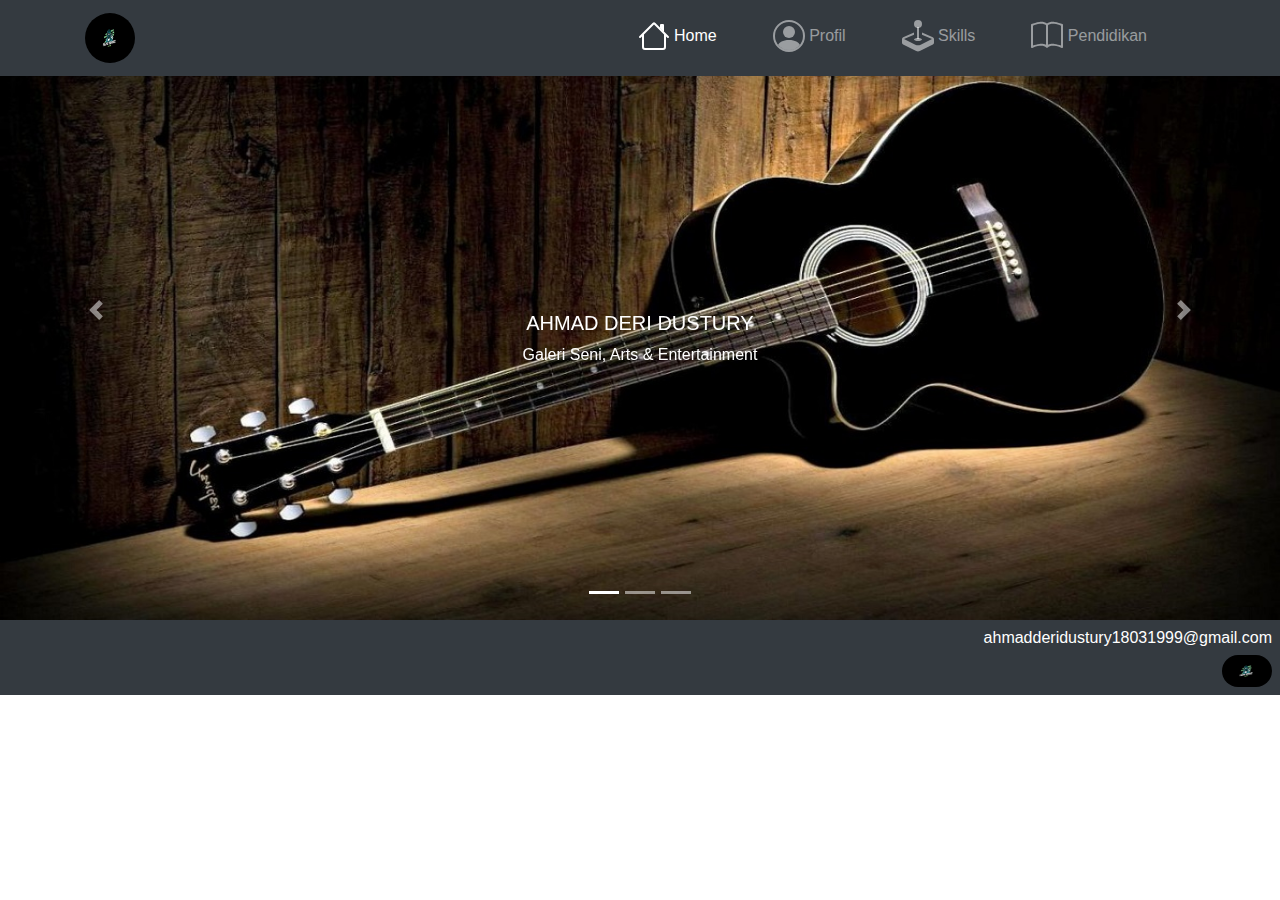
<file: index.html>
<!DOCTYPE html>
<html>
<head>
	<title>Cover</title>
	<link rel="icon" href="./assets/img/logo.jpg">

	<!-- Required meta tags -->
	<meta charset="utf-8">
	<meta name="viewport" content="width=device-width, initial-scale=1, shrink-to-fit=no">

	<!-- Bootstrap CSS -->
	<link rel="stylesheet" href="./assets/css/bootstrap.min.css">

	<!-- my css -->
	<link rel="stylesheet" href="./assets/style.css">
</head>
<body>

	<nav class="navbar fixed-top navbar-expand-lg navbar-dark bg-dark">
		<div class="container">

			<a class="navbar-brand" href="#">
				<img src="./assets/img/logo.jpg" class="rounded-circle" width="50" height="50" alt="" loading="lazy">
			</a>
			<button class="navbar-toggler" type="button" data-toggle="collapse" data-target="#navbarNavAltMarkup" aria-controls="navbarNavAltMarkup" aria-expanded="false" aria-label="Toggle navigation">
				<span class="navbar-toggler-icon"></span>
			</button>
			<div class="collapse navbar-collapse" id="navbarNavAltMarkup">
				<div class="navbar-nav ml-auto" >
					<a class="nav-link active" href="#"><svg width="2em" height="2em" viewBox="0 0 16 16" class="bi bi-house" fill="currentColor" xmlns="http://www.w3.org/2000/svg">
						<path fill-rule="evenodd" d="M2 13.5V7h1v6.5a.5.5 0 0 0 .5.5h9a.5.5 0 0 0 .5-.5V7h1v6.5a1.5 1.5 0 0 1-1.5 1.5h-9A1.5 1.5 0 0 1 2 13.5zm11-11V6l-2-2V2.5a.5.5 0 0 1 .5-.5h1a.5.5 0 0 1 .5.5z"/>
						<path fill-rule="evenodd" d="M7.293 1.5a1 1 0 0 1 1.414 0l6.647 6.646a.5.5 0 0 1-.708.708L8 2.207 1.354 8.854a.5.5 0 1 1-.708-.708L7.293 1.5z"/>
					</svg><span class="sr-only">(current)</span> <label>Home</label></a>

					<a class="nav-link" href="profil.html"><svg width="2em" height="2em" viewBox="0 0 16 16" class="bi bi-person-circle" fill="currentColor" xmlns="http://www.w3.org/2000/svg">
						<path d="M13.468 12.37C12.758 11.226 11.195 10 8 10s-4.757 1.225-5.468 2.37A6.987 6.987 0 0 0 8 15a6.987 6.987 0 0 0 5.468-2.63z"/>
						<path fill-rule="evenodd" d="M8 9a3 3 0 1 0 0-6 3 3 0 0 0 0 6z"/>
						<path fill-rule="evenodd" d="M8 1a7 7 0 1 0 0 14A7 7 0 0 0 8 1zM0 8a8 8 0 1 1 16 0A8 8 0 0 1 0 8z"/>
					</svg> <label>Profil</label></a>

					<a class="nav-link" href="skill.html"><svg width="2em" height="2em" viewBox="0 0 16 16" class="bi bi-joystick" fill="currentColor" xmlns="http://www.w3.org/2000/svg">
						<path d="M7.106 15.553L.553 12.276A1 1 0 0 1 0 11.382V9.471a1 1 0 0 1 .606-.89L6 6.269v1.088L1 9.5l5.658 2.83a3 3 0 0 0 2.684 0L15 9.5l-5-2.143V6.27l5.394 2.312a1 1 0 0 1 .606.89v1.911a1 1 0 0 1-.553.894l-6.553 3.277a2 2 0 0 1-1.788 0z"/>
						<path fill-rule="evenodd" d="M7.5 9.5v-6h1v6h-1z"/>
						<path d="M10 9.75c0 .414-.895.75-2 .75s-2-.336-2-.75S6.895 9 8 9s2 .336 2 .75zM10 2a2 2 0 1 1-4 0 2 2 0 0 1 4 0z"/>
					</svg> <label>Skills</label></a>
					<a class="nav-link " href="pendidikan.html" tabindex="-1" aria-disabled="true"><svg width="2em" height="2em" viewBox="0 0 16 16" class="bi bi-book" fill="currentColor" xmlns="http://www.w3.org/2000/svg">

						<path fill-rule="evenodd" d="M1 2.828v9.923c.918-.35 2.107-.692 3.287-.81 1.094-.111 2.278-.039 3.213.492V2.687c-.654-.689-1.782-.886-3.112-.752-1.234.124-2.503.523-3.388.893zm7.5-.141v9.746c.935-.53 2.12-.603 3.213-.493 1.18.12 2.37.461 3.287.811V2.828c-.885-.37-2.154-.769-3.388-.893-1.33-.134-2.458.063-3.112.752zM8 1.783C7.015.936 5.587.81 4.287.94c-1.514.153-3.042.672-3.994 1.105A.5.5 0 0 0 0 2.5v11a.5.5 0 0 0 .707.455c.882-.4 2.303-.881 3.68-1.02 1.409-.142 2.59.087 3.223.877a.5.5 0 0 0 .78 0c.633-.79 1.814-1.019 3.222-.877 1.378.139 2.8.62 3.681 1.02A.5.5 0 0 0 16 13.5v-11a.5.5 0 0 0-.293-.455c-.952-.433-2.48-.952-3.994-1.105C10.413.809 8.985.936 8 1.783z"/>
					</svg> <label for="">Pendidikan</label></a>
				</div>
			</div>
		</div>
	</nav>

	<!-- slide -->
	<div id="carouselExampleCaptions" class="carousel slide" data-interval= "2000"data-ride="carousel">
		<ol class="carousel-indicators">
			<li data-target="#carouselExampleCaptions" data-slide-to="0" class="active"></li>
			<li data-target="#carouselExampleCaptions" data-slide-to="1"></li>
			<li data-target="#carouselExampleCaptions" data-slide-to="2"></li>
		</ol>
		<div class="carousel-inner">
			<div class="carousel-item active">
				<img src="./assets/img/cover1.jpg" class="d-block w-100" alt="...">
				<div class="carousel-caption d-none d-md-block">
					<h5>AHMAD DERI DUSTURY</h5>
					<p>Galeri Seni, Arts & Entertainment</p>
				</div>
			</div>
			<div class="carousel-item">
				<img src="./assets/img/cover2.jpg" class="d-block w-100" alt="...">
				<div class="carousel-caption d-none d-md-block">
					<h5>AHMAD DERI DUSTURY</h5>
					<p>Galeri Seni, Arts & Entertainment</p>
				</div>
			</div>
			<div class="carousel-item">
				<img src="./assets/img/cover3.jpg" class="d-block w-100" alt="...">
				<div class="carousel-caption d-none d-md-block ">
					<h5>AHMAD DERI DUSTURY</h5>
					<p>Galeri Seni, Arts & Entertainment</p>
				</div>
			</div>
		</div>
		<a class="carousel-control-prev" href="#carouselExampleCaptions" role="button" data-slide="prev">
			<span class="carousel-control-prev-icon" aria-hidden="true"></span>
			<span class="sr-only">Previous</span>
		</a>
		<a class="carousel-control-next" href="#carouselExampleCaptions" role="button" data-slide="next">
			<span class="carousel-control-next-icon" aria-hidden="true"></span>
			<span class="sr-only">Next</span>
		</a>
	</div>

	
	<footer class="text-right p-2 bg-dark"> 
		<h6 style="color: white">ahmadderidustury18031999@gmail.com</h6>
		<img src="./assets/img/logo.jpg" style="width: 50px" class="rounded-pill">
	</footer>	
	
	<script src="https://code.jquery.com/jquery-3.5.1.slim.min.js"></script>
	<script src="./assets/js/bootstrap.bundle.min.js"></script>
</body>
</html>
</file>
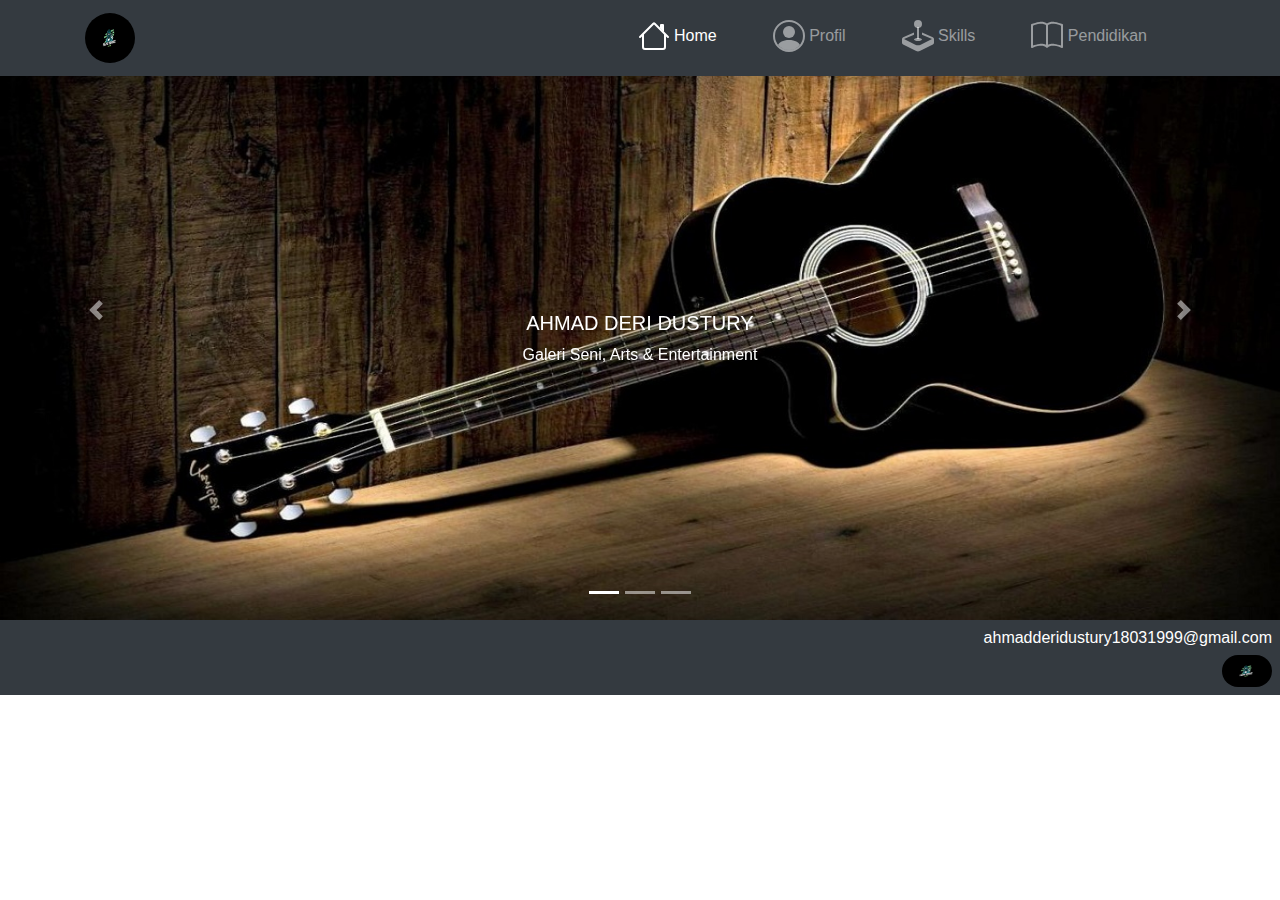
<file: cover.html>
<!DOCTYPE html>
<html>
<head>
	<title>Cover</title>
	<link rel="icon" href="./assets/img/logo.jpg">

	<!-- Required meta tags -->
	<meta charset="utf-8">
	<meta name="viewport" content="width=device-width, initial-scale=1, shrink-to-fit=no">

	<!-- Bootstrap CSS -->
	<link rel="stylesheet" href="./assets/css/bootstrap.min.css">

	<!-- my css -->
	<link rel="stylesheet" href="./assets/style.css">
</head>
<body>

	<nav class="navbar fixed-top navbar-expand-lg navbar-dark bg-dark">
		<div class="container">

			<a class="navbar-brand" href="#">
				<img src="./assets/img/logo.jpg" class="rounded-circle" width="50" height="50" alt="" loading="lazy">
			</a>
			<button class="navbar-toggler" type="button" data-toggle="collapse" data-target="#navbarNavAltMarkup" aria-controls="navbarNavAltMarkup" aria-expanded="false" aria-label="Toggle navigation">
				<span class="navbar-toggler-icon"></span>
			</button>
			<div class="collapse navbar-collapse" id="navbarNavAltMarkup">
				<div class="navbar-nav ml-auto" >
					<a class="nav-link active" href="#"><svg width="2em" height="2em" viewBox="0 0 16 16" class="bi bi-house" fill="currentColor" xmlns="http://www.w3.org/2000/svg">
						<path fill-rule="evenodd" d="M2 13.5V7h1v6.5a.5.5 0 0 0 .5.5h9a.5.5 0 0 0 .5-.5V7h1v6.5a1.5 1.5 0 0 1-1.5 1.5h-9A1.5 1.5 0 0 1 2 13.5zm11-11V6l-2-2V2.5a.5.5 0 0 1 .5-.5h1a.5.5 0 0 1 .5.5z"/>
						<path fill-rule="evenodd" d="M7.293 1.5a1 1 0 0 1 1.414 0l6.647 6.646a.5.5 0 0 1-.708.708L8 2.207 1.354 8.854a.5.5 0 1 1-.708-.708L7.293 1.5z"/>
					</svg><span class="sr-only">(current)</span> <label>Home</label></a>

					<a class="nav-link" href="profil.html"><svg width="2em" height="2em" viewBox="0 0 16 16" class="bi bi-person-circle" fill="currentColor" xmlns="http://www.w3.org/2000/svg">
						<path d="M13.468 12.37C12.758 11.226 11.195 10 8 10s-4.757 1.225-5.468 2.37A6.987 6.987 0 0 0 8 15a6.987 6.987 0 0 0 5.468-2.63z"/>
						<path fill-rule="evenodd" d="M8 9a3 3 0 1 0 0-6 3 3 0 0 0 0 6z"/>
						<path fill-rule="evenodd" d="M8 1a7 7 0 1 0 0 14A7 7 0 0 0 8 1zM0 8a8 8 0 1 1 16 0A8 8 0 0 1 0 8z"/>
					</svg> <label>Profil</label></a>

					<a class="nav-link" href="skill.html"><svg width="2em" height="2em" viewBox="0 0 16 16" class="bi bi-joystick" fill="currentColor" xmlns="http://www.w3.org/2000/svg">
						<path d="M7.106 15.553L.553 12.276A1 1 0 0 1 0 11.382V9.471a1 1 0 0 1 .606-.89L6 6.269v1.088L1 9.5l5.658 2.83a3 3 0 0 0 2.684 0L15 9.5l-5-2.143V6.27l5.394 2.312a1 1 0 0 1 .606.89v1.911a1 1 0 0 1-.553.894l-6.553 3.277a2 2 0 0 1-1.788 0z"/>
						<path fill-rule="evenodd" d="M7.5 9.5v-6h1v6h-1z"/>
						<path d="M10 9.75c0 .414-.895.75-2 .75s-2-.336-2-.75S6.895 9 8 9s2 .336 2 .75zM10 2a2 2 0 1 1-4 0 2 2 0 0 1 4 0z"/>
					</svg> <label>Skills</label></a>
					<a class="nav-link " href="pendidikan.html" tabindex="-1" aria-disabled="true"><svg width="2em" height="2em" viewBox="0 0 16 16" class="bi bi-book" fill="currentColor" xmlns="http://www.w3.org/2000/svg">

						<path fill-rule="evenodd" d="M1 2.828v9.923c.918-.35 2.107-.692 3.287-.81 1.094-.111 2.278-.039 3.213.492V2.687c-.654-.689-1.782-.886-3.112-.752-1.234.124-2.503.523-3.388.893zm7.5-.141v9.746c.935-.53 2.12-.603 3.213-.493 1.18.12 2.37.461 3.287.811V2.828c-.885-.37-2.154-.769-3.388-.893-1.33-.134-2.458.063-3.112.752zM8 1.783C7.015.936 5.587.81 4.287.94c-1.514.153-3.042.672-3.994 1.105A.5.5 0 0 0 0 2.5v11a.5.5 0 0 0 .707.455c.882-.4 2.303-.881 3.68-1.02 1.409-.142 2.59.087 3.223.877a.5.5 0 0 0 .78 0c.633-.79 1.814-1.019 3.222-.877 1.378.139 2.8.62 3.681 1.02A.5.5 0 0 0 16 13.5v-11a.5.5 0 0 0-.293-.455c-.952-.433-2.48-.952-3.994-1.105C10.413.809 8.985.936 8 1.783z"/>
					</svg> <label for="">Pendidikan</label></a>
				</div>
			</div>
		</div>
	</nav>

	<!-- slide -->
	<div id="carouselExampleCaptions" class="carousel slide" data-interval= "2000"data-ride="carousel">
		<ol class="carousel-indicators">
			<li data-target="#carouselExampleCaptions" data-slide-to="0" class="active"></li>
			<li data-target="#carouselExampleCaptions" data-slide-to="1"></li>
			<li data-target="#carouselExampleCaptions" data-slide-to="2"></li>
		</ol>
		<div class="carousel-inner">
			<div class="carousel-item active">
				<img src="./assets/img/cover1.jpg" class="d-block w-100" alt="...">
				<div class="carousel-caption d-none d-md-block">
					<h5>AHMAD DERI DUSTURY</h5>
					<p>Galeri Seni, Arts & Entertainment</p>
				</div>
			</div>
			<div class="carousel-item">
				<img src="./assets/img/cover2.jpg" class="d-block w-100" alt="...">
				<div class="carousel-caption d-none d-md-block">
					<h5>AHMAD DERI DUSTURY</h5>
					<p>Galeri Seni, Arts & Entertainment</p>
				</div>
			</div>
			<div class="carousel-item">
				<img src="./assets/img/cover3.jpg" class="d-block w-100" alt="...">
				<div class="carousel-caption d-none d-md-block ">
					<h5>AHMAD DERI DUSTURY</h5>
					<p>Galeri Seni, Arts & Entertainment</p>
				</div>
			</div>
		</div>
		<a class="carousel-control-prev" href="#carouselExampleCaptions" role="button" data-slide="prev">
			<span class="carousel-control-prev-icon" aria-hidden="true"></span>
			<span class="sr-only">Previous</span>
		</a>
		<a class="carousel-control-next" href="#carouselExampleCaptions" role="button" data-slide="next">
			<span class="carousel-control-next-icon" aria-hidden="true"></span>
			<span class="sr-only">Next</span>
		</a>
	</div>

	
	<footer class="text-right p-2 bg-dark"> 
		<h6 style="color: white">ahmadderidustury18031999@gmail.com</h6>
		<img src="./assets/img/logo.jpg" style="width: 50px" class="rounded-pill">
	</footer>	
	
	<script src="https://code.jquery.com/jquery-3.5.1.slim.min.js"></script>
	<script src="./assets/js/bootstrap.bundle.min.js"></script>
</body>
</html>
</file>
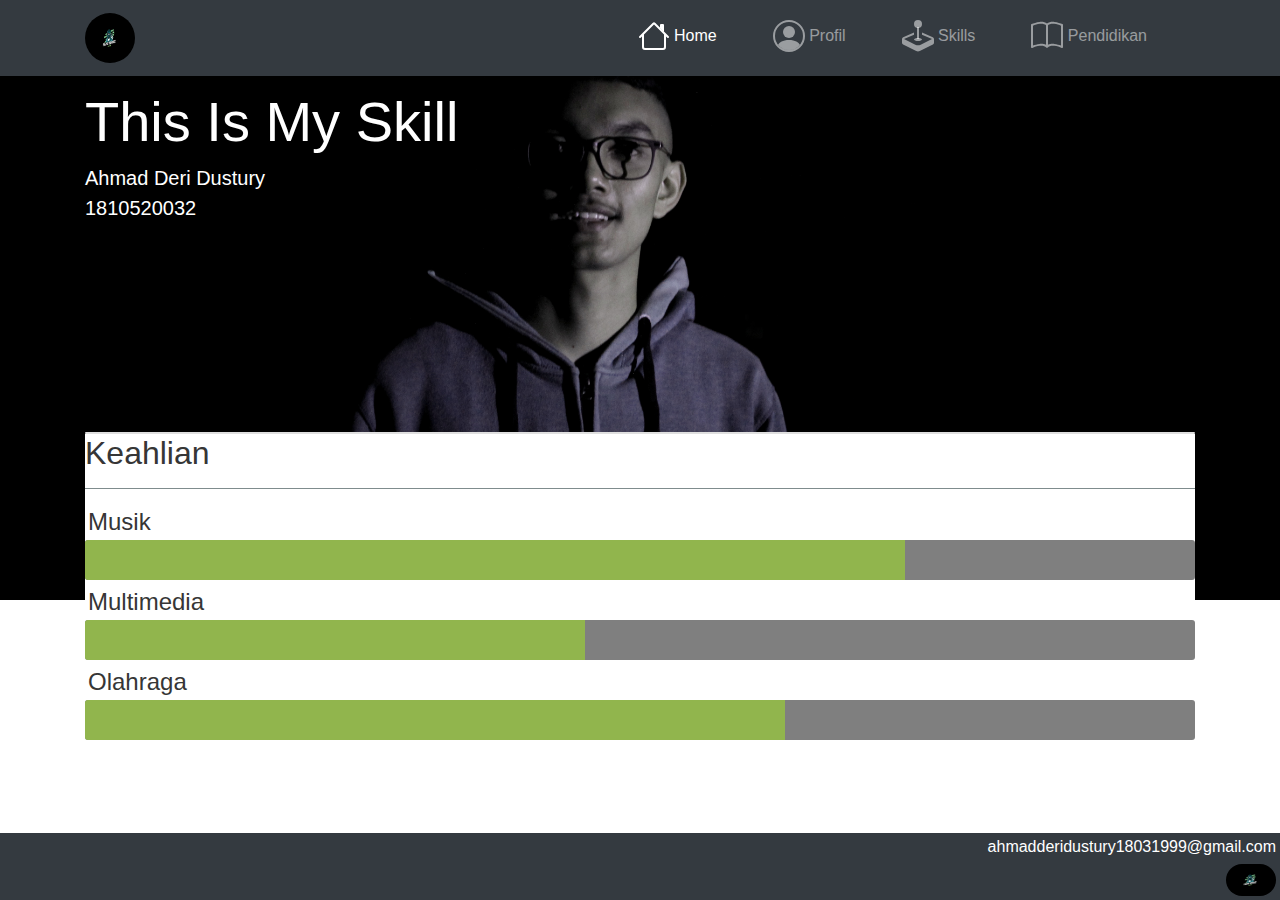
<file: skill.html>
<!doctype html>
<html lang="en">
<head>
    <!-- Required meta tags -->
    <meta charset="utf-8">
    <meta name="viewport" content="width=device-width, initial-scale=1, shrink-to-fit=no">

    <!-- Bootstrap CSS -->
    <link rel="stylesheet" href="./assets/css/bootstrap.min.css">

    <!-- my css -->
    <link rel="stylesheet" href="./assets/style.css">

    <title>Skill</title>
    <link rel="icon" href="./assets/img/logo.jpg">
</head>
<body style="background-color: white;">
    <nav class="navbar fixed-top navbar-expand-lg navbar-dark bg-dark">
        <div class="container">

            <a class="navbar-brand" href="#">
                <img src="./assets/img/logo.jpg" class="rounded-circle" width="50" height="50" alt="" loading="lazy">
            </a>
            <button class="navbar-toggler" type="button" data-toggle="collapse" data-target="#navbarNavAltMarkup" aria-controls="navbarNavAltMarkup" aria-expanded="false" aria-label="Toggle navigation">
                <span class="navbar-toggler-icon"></span>
            </button>
            <div class="collapse navbar-collapse" id="navbarNavAltMarkup">
                <div class="navbar-nav ml-auto" >
                    <a class="nav-link active" href="cover.html"><svg width="2em" height="2em" viewBox="0 0 16 16" class="bi bi-house" fill="currentColor" xmlns="http://www.w3.org/2000/svg">
                        <path fill-rule="evenodd" d="M2 13.5V7h1v6.5a.5.5 0 0 0 .5.5h9a.5.5 0 0 0 .5-.5V7h1v6.5a1.5 1.5 0 0 1-1.5 1.5h-9A1.5 1.5 0 0 1 2 13.5zm11-11V6l-2-2V2.5a.5.5 0 0 1 .5-.5h1a.5.5 0 0 1 .5.5z"/>
                        <path fill-rule="evenodd" d="M7.293 1.5a1 1 0 0 1 1.414 0l6.647 6.646a.5.5 0 0 1-.708.708L8 2.207 1.354 8.854a.5.5 0 1 1-.708-.708L7.293 1.5z"/>
                    </svg><span class="sr-only">(current)</span> <label>Home</label></a>

                    <a class="nav-link" href="profil.html"><svg width="2em" height="2em" viewBox="0 0 16 16" class="bi bi-person-circle" fill="currentColor" xmlns="http://www.w3.org/2000/svg">
                        <path d="M13.468 12.37C12.758 11.226 11.195 10 8 10s-4.757 1.225-5.468 2.37A6.987 6.987 0 0 0 8 15a6.987 6.987 0 0 0 5.468-2.63z"/>
                        <path fill-rule="evenodd" d="M8 9a3 3 0 1 0 0-6 3 3 0 0 0 0 6z"/>
                        <path fill-rule="evenodd" d="M8 1a7 7 0 1 0 0 14A7 7 0 0 0 8 1zM0 8a8 8 0 1 1 16 0A8 8 0 0 1 0 8z"/>
                    </svg> <label>Profil</label></a>

                    <a class="nav-link" href="skill.html"><svg width="2em" height="2em" viewBox="0 0 16 16" class="bi bi-joystick" fill="currentColor" xmlns="http://www.w3.org/2000/svg">
                        <path d="M7.106 15.553L.553 12.276A1 1 0 0 1 0 11.382V9.471a1 1 0 0 1 .606-.89L6 6.269v1.088L1 9.5l5.658 2.83a3 3 0 0 0 2.684 0L15 9.5l-5-2.143V6.27l5.394 2.312a1 1 0 0 1 .606.89v1.911a1 1 0 0 1-.553.894l-6.553 3.277a2 2 0 0 1-1.788 0z"/>
                        <path fill-rule="evenodd" d="M7.5 9.5v-6h1v6h-1z"/>
                        <path d="M10 9.75c0 .414-.895.75-2 .75s-2-.336-2-.75S6.895 9 8 9s2 .336 2 .75zM10 2a2 2 0 1 1-4 0 2 2 0 0 1 4 0z"/>
                    </svg> <label>Skills</label></a>
                    <a class="nav-link " href="pendidikan.html" tabindex="-1" aria-disabled="true"><svg width="2em" height="2em" viewBox="0 0 16 16" class="bi bi-book" fill="currentColor" xmlns="http://www.w3.org/2000/svg">
                        <path fill-rule="evenodd" d="M1 2.828v9.923c.918-.35 2.107-.692 3.287-.81 1.094-.111 2.278-.039 3.213.492V2.687c-.654-.689-1.782-.886-3.112-.752-1.234.124-2.503.523-3.388.893zm7.5-.141v9.746c.935-.53 2.12-.603 3.213-.493 1.18.12 2.37.461 3.287.811V2.828c-.885-.37-2.154-.769-3.388-.893-1.33-.134-2.458.063-3.112.752zM8 1.783C7.015.936 5.587.81 4.287.94c-1.514.153-3.042.672-3.994 1.105A.5.5 0 0 0 0 2.5v11a.5.5 0 0 0 .707.455c.882-.4 2.303-.881 3.68-1.02 1.409-.142 2.59.087 3.223.877a.5.5 0 0 0 .78 0c.633-.79 1.814-1.019 3.222-.877 1.378.139 2.8.62 3.681 1.02A.5.5 0 0 0 16 13.5v-11a.5.5 0 0 0-.293-.455c-.952-.433-2.48-.952-3.994-1.105C10.413.809 8.985.936 8 1.783z"/>
                    </svg> <label for="">Pendidikan</label></a>
                </div>
            </div>
        </div>
    </nav>

    <div class="jumbotron jumbotron-fluid">
        <div class="container">
            <br>
            <h1 class="display-4 text-white">This Is My Skill </h1>
            <p class="lead text-white">Ahmad Deri Dustury <br>1810520032</p>
        </div>
    </div>
    <div class="container"> 
       <div class="card" style="margin-top: -200px;">
        <div class="row" style="margin-top: -200px; margin-bottom: 30px;">
            <div class="col text-center">

            </div>
        </div>
    </div>
    <section id="skill">
        <div class="putih">
            <div class="badan">
                <div class="judul">
                    <h2>Keahlian</h2>
                    <hr style="border-color: #7f8c8d">
                </div>
                <ul>
                    <li>
                        <h4>Musik</h4>
                        <div class="fill"></div>
                        <div class="data" style="width: 820px"></div>
                        <label>Guitar, Guitar Bass, Drum, vocal</label>
                    </li>
                    <li>
                        <h4>Multimedia</h4>
                        <div class="fill"></div>
                        <div class="data" style="width: 500px"></div>
                        <label>Photoshop, Adobe Ilustrator, Adobe After Effect, Filmora</label>
                    </li>
                    <li>
                        <h4>Olahraga</h4>
                        <div class="fill"></div>
                        <div class="data" style="width: 700px"></div>
                        <label>Badminton, Futsal, Sepak Bola, Berenang</label>
                    </li>
                    <br>
                </ul>
            </div>
        </div>
    </section>

    <br>
    <br>
    <br>
    <footer class=" fixed-bottom text-right p-1 bg-dark"> 
        <h6 style="color: white">ahmadderidustury18031999@gmail.com</h6>
        <img src="./assets/img/logo.jpg" style="width: 50px" class="rounded-pill">
    </footer>




    <script src="https://code.jquery.com/jquery-3.5.1.slim.min.js"></script>
    <script src="./assets/js/bootstrap.bundle.min.js"></script>
</body>
</html>
</file>
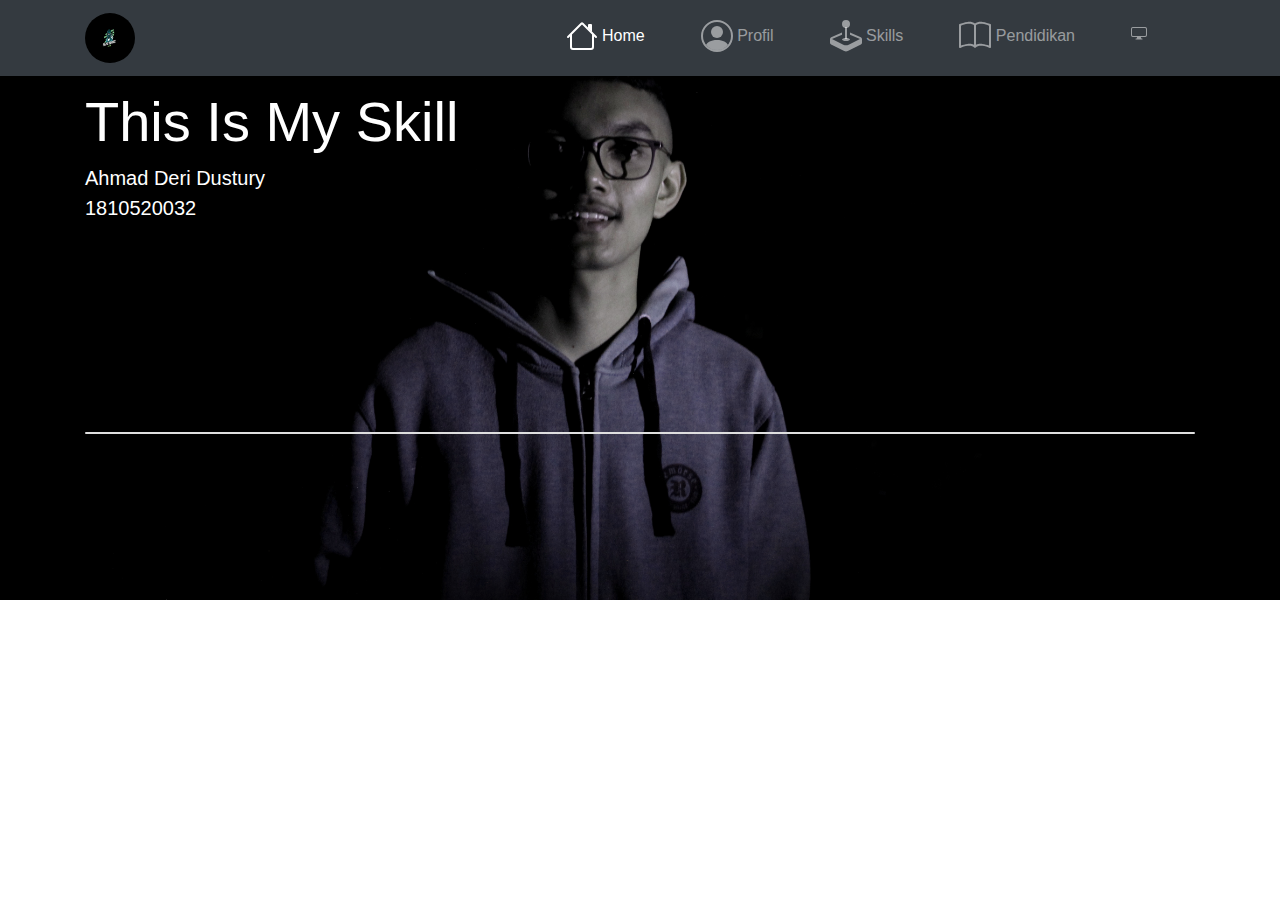
<file: sosialMedia.html>
<!DOCTYPE html>
<html>
<head>

	<link rel="icon" href="./assets/img/logo.jpg">
	<!-- Required meta tags -->
	<meta charset="utf-8">
	<meta name="viewport" content="width=device-width, initial-scale=1, shrink-to-fit=no">

	<!-- Bootstrap CSS -->
	<link rel="stylesheet" href="./assets/css/bootstrap.min.css">

	<!-- my css -->
	<link rel="stylesheet" href="./assets/style.css">
	<title>Sosial Media</title>
	<link rel="icon" href="./assets/img/logo.jpg">
</head>
<body style="background-color: white;">

	<nav class="navbar fixed-top navbar-expand-lg navbar-dark bg-dark">
		<div class="container">

			<a class="navbar-brand" href="#">
				<img src="./assets/img/logo.jpg" class="rounded-circle" width="50" height="50" alt="" loading="lazy">
			</a>
			<button class="navbar-toggler" type="button" data-toggle="collapse" data-target="#navbarNavAltMarkup" aria-controls="navbarNavAltMarkup" aria-expanded="false" aria-label="Toggle navigation">
				<span class="navbar-toggler-icon"></span>
			</button>
			<div class="collapse navbar-collapse" id="navbarNavAltMarkup">
				<div class="navbar-nav ml-auto" >
					<a class="nav-link active" href="cover.html"><svg width="2em" height="2em" viewBox="0 0 16 16" class="bi bi-house" fill="currentColor" xmlns="http://www.w3.org/2000/svg">
						<path fill-rule="evenodd" d="M2 13.5V7h1v6.5a.5.5 0 0 0 .5.5h9a.5.5 0 0 0 .5-.5V7h1v6.5a1.5 1.5 0 0 1-1.5 1.5h-9A1.5 1.5 0 0 1 2 13.5zm11-11V6l-2-2V2.5a.5.5 0 0 1 .5-.5h1a.5.5 0 0 1 .5.5z"/>
						<path fill-rule="evenodd" d="M7.293 1.5a1 1 0 0 1 1.414 0l6.647 6.646a.5.5 0 0 1-.708.708L8 2.207 1.354 8.854a.5.5 0 1 1-.708-.708L7.293 1.5z"/>
					</svg><span class="sr-only">(current)</span> <label>Home</label></a>

					<a class="nav-link" href="profil.html"><svg width="2em" height="2em" viewBox="0 0 16 16" class="bi bi-person-circle" fill="currentColor" xmlns="http://www.w3.org/2000/svg">
						<path d="M13.468 12.37C12.758 11.226 11.195 10 8 10s-4.757 1.225-5.468 2.37A6.987 6.987 0 0 0 8 15a6.987 6.987 0 0 0 5.468-2.63z"/>
						<path fill-rule="evenodd" d="M8 9a3 3 0 1 0 0-6 3 3 0 0 0 0 6z"/>
						<path fill-rule="evenodd" d="M8 1a7 7 0 1 0 0 14A7 7 0 0 0 8 1zM0 8a8 8 0 1 1 16 0A8 8 0 0 1 0 8z"/>
					</svg> <label>Profil</label></a>

					<a class="nav-link" href="skill.html"><svg width="2em" height="2em" viewBox="0 0 16 16" class="bi bi-joystick" fill="currentColor" xmlns="http://www.w3.org/2000/svg">
						<path d="M7.106 15.553L.553 12.276A1 1 0 0 1 0 11.382V9.471a1 1 0 0 1 .606-.89L6 6.269v1.088L1 9.5l5.658 2.83a3 3 0 0 0 2.684 0L15 9.5l-5-2.143V6.27l5.394 2.312a1 1 0 0 1 .606.89v1.911a1 1 0 0 1-.553.894l-6.553 3.277a2 2 0 0 1-1.788 0z"/>
						<path fill-rule="evenodd" d="M7.5 9.5v-6h1v6h-1z"/>
						<path d="M10 9.75c0 .414-.895.75-2 .75s-2-.336-2-.75S6.895 9 8 9s2 .336 2 .75zM10 2a2 2 0 1 1-4 0 2 2 0 0 1 4 0z"/>
					</svg> <label>Skills</label></a>
					<a class="nav-link " href="pendidikan.html" tabindex="-1" aria-disabled="true"><svg width="2em" height="2em" viewBox="0 0 16 16" class="bi bi-book" fill="currentColor" xmlns="http://www.w3.org/2000/svg">
						<path fill-rule="evenodd" d="M1 2.828v9.923c.918-.35 2.107-.692 3.287-.81 1.094-.111 2.278-.039 3.213.492V2.687c-.654-.689-1.782-.886-3.112-.752-1.234.124-2.503.523-3.388.893zm7.5-.141v9.746c.935-.53 2.12-.603 3.213-.493 1.18.12 2.37.461 3.287.811V2.828c-.885-.37-2.154-.769-3.388-.893-1.33-.134-2.458.063-3.112.752zM8 1.783C7.015.936 5.587.81 4.287.94c-1.514.153-3.042.672-3.994 1.105A.5.5 0 0 0 0 2.5v11a.5.5 0 0 0 .707.455c.882-.4 2.303-.881 3.68-1.02 1.409-.142 2.59.087 3.223.877a.5.5 0 0 0 .78 0c.633-.79 1.814-1.019 3.222-.877 1.378.139 2.8.62 3.681 1.02A.5.5 0 0 0 16 13.5v-11a.5.5 0 0 0-.293-.455c-.952-.433-2.48-.952-3.994-1.105C10.413.809 8.985.936 8 1.783z"/>
					</svg> <label for="">Pendidikan</label></a>

					<a class="nav-link " href="sosialMedia.html" tabindex="-1" aria-disabled="true"><svg width="1em" height="1em" viewBox="0 0 16 16" class="bi bi-display" fill="currentColor" xmlns="http://www.w3.org/2000/svg">
						<path d="M5.75 13.5c.167-.333.25-.833.25-1.5h4c0 .667.083 1.167.25 1.5H11a.5.5 0 0 1 0 1H5a.5.5 0 0 1 0-1h.75z"/>
						<path fill-rule="evenodd" d="M13.991 3H2c-.325 0-.502.078-.602.145a.758.758 0 0 0-.254.302A1.46 1.46 0 0 0 1 4.01V10c0 .325.078.502.145.602.07.105.17.188.302.254a1.464 1.464 0 0 0 .538.143L2.01 11H14c.325 0 .502-.078.602-.145a.758.758 0 0 0 .254-.302 1.464 1.464 0 0 0 .143-.538L15 9.99V4c0-.325-.078-.502-.145-.602a.757.757 0 0 0-.302-.254A1.46 1.46 0 0 0 13.99 3zM14 2H2C0 2 0 4 0 4v6c0 2 2 2 2 2h12c2 0 2-2 2-2V4c0-2-2-2-2-2z"/><label for="">Sosial Media</label></a>
					</svg>
				</div>
			</div>
		</div>
	</nav>

	<div class="jumbotron jumbotron-fluid">
		<div class="container">
			<br>
			<h1 class="display-4 text-white">This Is My Skill </h1>
			<p class="lead text-white">Ahmad Deri Dustury <br>1810520032</p>
		</div>
	</div>
	<div class="container"> 
		<div class="card" style="margin-top: -200px;">
			<div class="row" style="margin-top: -200px; margin-bottom: 30px;">
				<div class="col text-center">

				</div>
			</div>
		</div>
















		<script src="https://code.jquery.com/jquery-3.5.1.slim.min.js"></script>
		<script src="./assets/js/bootstrap.bundle.min.js"></script>
	</body>
	</html>
</file>
<file: assets/style.css>
h3{
	text-decoration: underline;
}

.nav-link {
	margin-right: 40px;
}
.carousel-inner img{
	height: 620px;
}
.carousel-caption h5{
	margin-top: -30%;

}

.jumbotron{
	background-image: url(./img/profil.jpg);
	background-size: cover;
	height: 600px;
}

}

.jumbotron h1{
	text-shadow: 1px 1px 1px rgba(1,1,1,7)
}

#pendidikan {
	background: url(exper.jpg) fixed;
	background-size: cover;	
	color:#363636;
	padding: 0;
}
@keyframes putih {
	0%{
		background: #474747;
	}
}
#pendidikan .putih {
	padding: 150px 0;
	background: rgba(57,57,57,0.5);
	animation: putih 1s ease
}
#pengalaman {
	background-color: #fff;
	color:#363636;
}
#pendidikan .judul h2,#pengalaman .judul h2,#kontak .judul h2 {
	margin: 0;
}
#pendidikan .judul h2 {
	color: #fff;
}
#pendidikan .judul h2 span::after {
	background: #fff;
}
.judul h2 span::after {
	content: '';
	background-color: #363636;
	display: block;
	height: 3px;
	margin: 0.325em 0 0.5em 0;
	animation: barr 1s ease;
	width: 100%;
	transition: all 0.2s ease-in-out;
}
.judul h2 span:hover::after {
	width: 40%;
}
#kontak .judul h2 span::after,#social .judul h2 span::after {
	content: '';
	background-color: #fff;
	display: block;
	height: 3px;
	margin: 0.325em 0 0.5em 0;
	animation: barr 1s ease;
}

#pendidikan .isi ol {
	margin:30px 0 0;
	padding: 0;
	list-style-position: inside;
}
@keyframes ullo {
	0% {
		transform: translateY(-40px);
	}
	100% {
		transform: translateY(0);
	}
}
#pendidikan .isi ol li {
	background: rgba(255,255,255,0.85);
	padding: 10px 15px;
	margin:2px;
	transition: all 0.2s ease-in-out;
	animation: ullo 1.2s ease;
	border-left: 0px solid #91B54D;
	border-radius: 5px;
}
#pendidikan .isi ol li:hover {
	background: #363636;
	color: #fff;
	border-left-width: 10px;
}
#pendidikan .isi ol label {
	font-size: 1em;
	text-transform: uppercase;
	font-weight: bold;
}
#pendidikan .isi ol li ul {
	margin: 10px 0;
	padding: 0;
}
#pendidikan .isi ol li ul li {
	background: rgba(0,0,0,0.1);
}
#pendidikan .isi ol li:hover ul li {
	background: rgba(255,255,255,0.1);
}

#skill ul {
	padding: 0;
	margin: 0;
	list-style: none;
}
#skill ul li {
	margin:5px 0;
	transition: all 0.3s ease-in-out
}
#skill ul li h4 {
	margin:0;
	padding: 3px
}
#skill ul li .fill {
	width:100%;
	height:40px;
	background: rgba(0,0,0,0.5);
	border-radius: 3px;
}
@keyframes data {
	0%{
		opacity: 0;
	}
	100% {
		opacity: 1;
	}
}
#skill {
	background: #fff;
	color: #363636;
}
#skill ul li:hover {
	transform: scale(1.05);
}
#skill ul li .data {
	height:40px;
	background: #91B54D;
	border-radius: 3px;
	position: absolute;
	margin-top: -40px;
	border-bottom-right-radius: 0;
	border-top-right-radius: 0;
	animation: data 1s ease-in-out;
	transition: background 0.3s ease-in-out
}
#skill ul li label {
	position: absolute;
	margin-top: -35px;
	padding: 5px 10px;
	font-weight: 400;
	color: white;
	opacity: 0;
	font-size:0;
	transition: all 0.3s ease-in-out;
}
#skill ul li:hover label {
	opacity: 1;
	font-size: inherit;
}
#skill ul li:hover .data {
	background: #84bd00;
}

#social ul li {
	background: #5161A0;
	width: 302px;
	height: 302px;
	float: left;
	animation: sc 0.7s ease;
	transition: opacity 0.2s ease-in-out;
}
#social ul li a {
	display: block;
	border:4px solid transparent;
	transition: border 0.1s ease-in-out;
}
#social ul li:hover a {
	border:4px solid rgba(200,200,200,0.3);
}
#social ul li:hover {
	opacity: 0.8
}
#social ul li span {
	position: absolute;
	font-size: 18px;
	margin-top: -35px;
	margin-left: 15px;
	cursor: pointer;
}
#social ul li:hover img {
	transform: scale(1.2);
}
#social ul li img {
	width: 100px;
	height: 100px;
	margin: 97px;
	transition: all 0.1s ease-in-out;
}
#social ul li+li {
	background: rgb(200,10,250);
	width: 306px;
	height: 150px;
	float: left;
	position: absolute;
	margin-left: 304px;
}
#social ul li+li+li {
	background: #1DA1F2;
	margin-top: 152px;
	width: 152px;
}
#social ul li+li+li+li {
	background: #DC4E41;
	margin-left: 458px;
	width: 152px;
}
#social ul li+li+li+li+li {
	margin-top: 0;
	background: #424242;
	margin-left: 655px;
	width: 152px;
}
#social ul li+li+li+li+li+li {
	margin-top: 0;
	background: #1D6FB5;
	margin-left: 809px;
}
#social ul li+li+li+li+li+li+li {
	background: #1B749E;
	width: 306px;
	height: 150px;
	float: left;
	position: absolute;
	margin-left: 655px;
	margin-top: 152px;
}
#social ul li+li+li+li+li+li+li+li {
	margin-top: 0;
	background: #FF2807;
	margin-left: 1009px;
	width: 152px;
}
#social ul li+li+li+li+li+li+li+li+li {
	margin-top: 152px;
	background: #006699;
}
#social ul li+li img,#social ul li+li+li+li+li+li+li img {
	width: 90px;
	height: 90px;
	margin: 26px 99px
}
#social ul li+li+li img,#social ul li+li+li+li+li+li+li+li img {
	margin: 26px
}
#social {
	background: url(scmed.jpg);
	background-size: cover;	
	padding: 0;
}
#social .bg {
	padding: 150px 0;
	background: rgba(74,74,74,0.9);
	animation: putih 1s ease;
}
</file>
